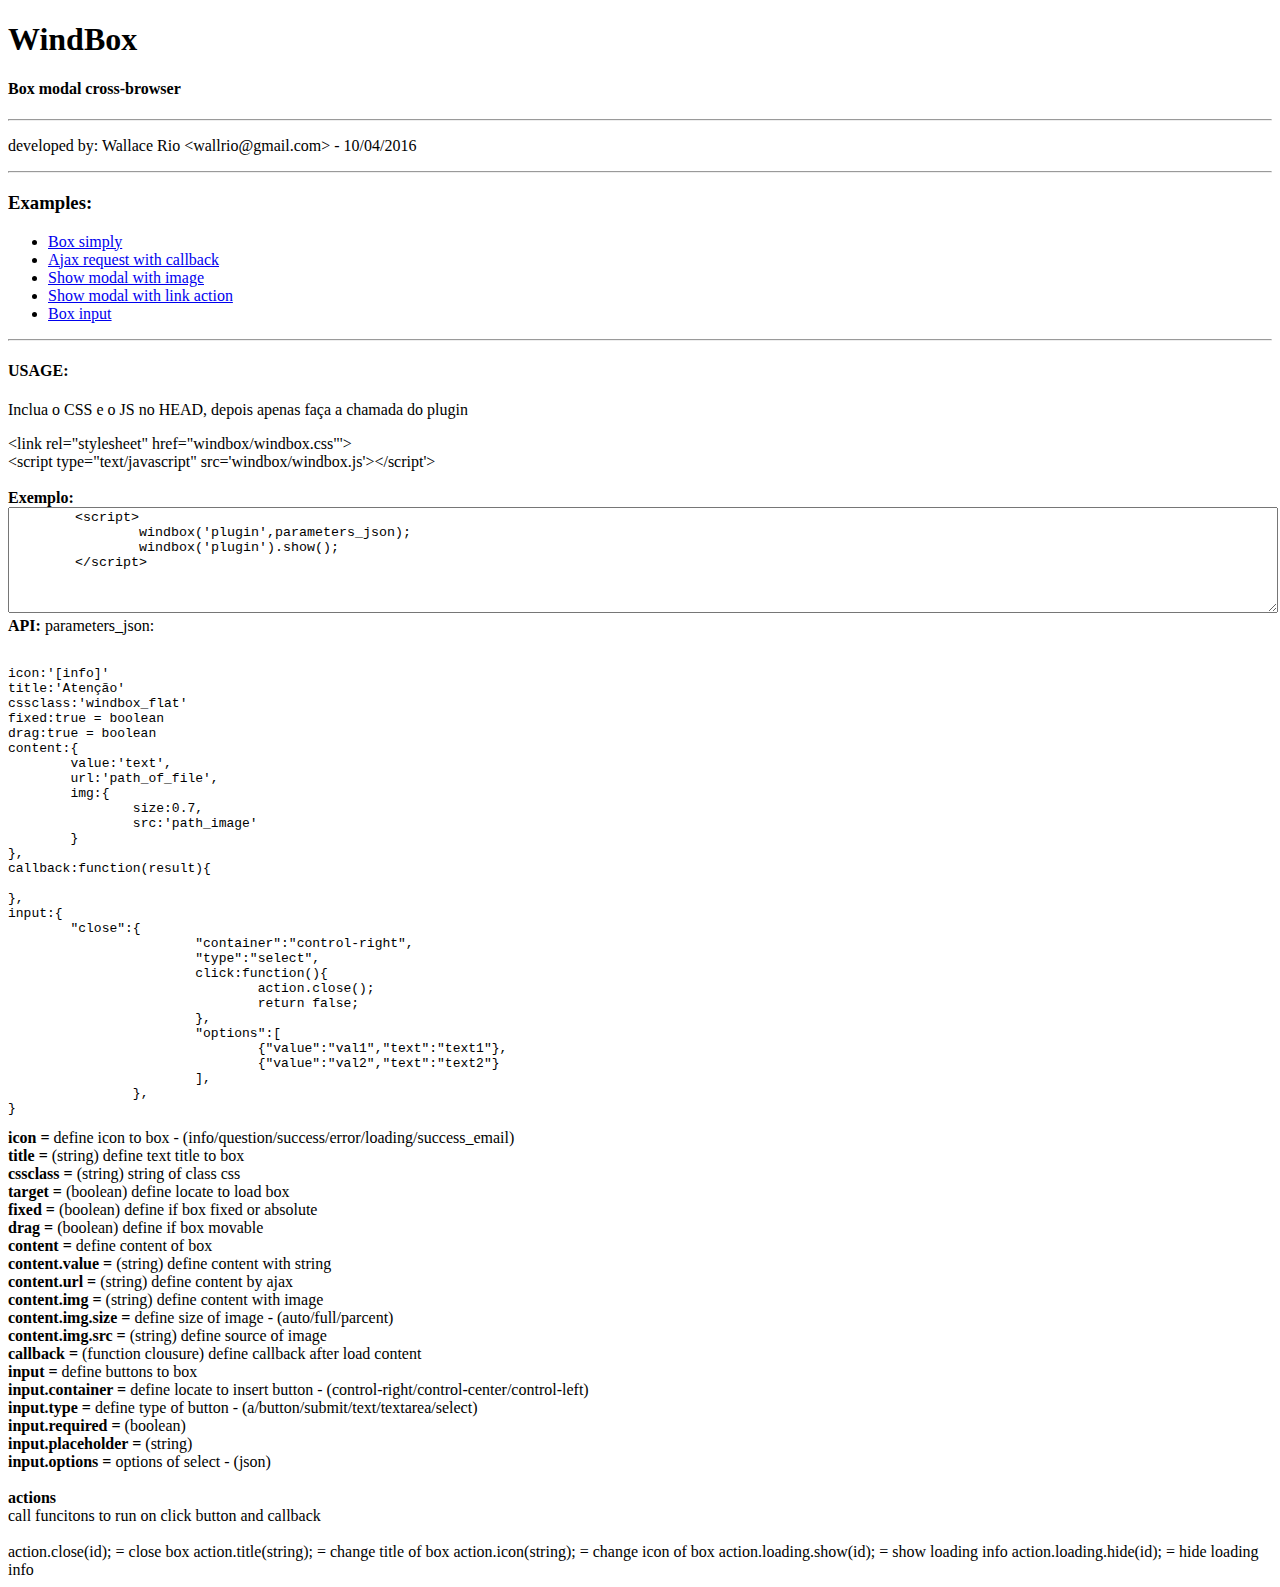
<file: index.html>
<!DOCTYPE html>
<html>
<head>
	<title>WindBox - Examples</title>
	<meta name="viewport" content="initial-scale=1,minimum-scale=1, maximum-scale=1,user-scalable=no">  
	<meta http-equiv="content-type" content="text/html; charset=UTF-8">
	

</head>
<body>



<div>
	<h1>WindBox</h1>
	<h4>Box modal cross-browser</h4>
	<hr/>
</div>

<div>	
	<p>developed by: Wallace Rio &lt;wallrio@gmail.com&gt;  - 10/04/2016
	

	</p>
	<hr/>
</div>


<h3>Examples:</h3>

<nav>
	<ul>
		<li><a href="example/example1.html" >Box simply</a></li>		
		<li><a href="example/example2.html" >Ajax request with callback</a></li>		
		<li><a href="example/example3.html" >Show modal with image</a></li>		
		<li><a href="example/example4.html" >Show modal with link action</a></li>		
		<li><a href="example/example5.html" >Box input</a></li>		
	</ul>
</nav>

<hr>

<h4>USAGE:</h4>



<p>Inclua o CSS e o JS no HEAD, depois apenas faça a chamada do plugin</p>




&lt;link rel="stylesheet" href="windbox/windbox.css"'&gt;<br>
&lt;script type="text/javascript" src='windbox/windbox.js'&gt;&lt;/script'&gt;

<br><br>

<strong>Exemplo:</strong>
<textarea class="code"  style='width:100%;height:100px' readonly="">
	<script>
		windbox('plugin',parameters_json);
		windbox('plugin').show();
	</script>
</textarea>


<strong>API:</strong> parameters_json:<br><Br>
<pre>
icon:'[info]' 
title:'Atenção' 
cssclass:'windbox_flat' 
fixed:true = boolean 
drag:true = boolean
content:{
	value:'text', 
	url:'path_of_file', 
	img:{		
		size:0.7,  
		src:'path_image'
	}
},
callback:function(result){
		
},
input:{
	"close":{
			"container":"control-right",
			"type":"select",			
			click:function(){							   
				action.close();			
				return false;
			},
			"options":[
				{"value":"val1","text":"text1"},
				{"value":"val2","text":"text2"}
			],
		},
}
</pre>

<strong>icon = </strong> define icon to box - (info/question/success/error/loading/success_email)<br>
<strong>title = </strong> (string) define text title to box<br>
<strong>cssclass = </strong> (string) string of class css<br>
<strong>target = </strong> (boolean) define locate to load box<br>
<strong>fixed = </strong> (boolean) define if box fixed or absolute<br>
<strong>drag = </strong> (boolean) define if box movable<br>
<strong>content = </strong> define content of box<br>
<strong>content.value =</strong> (string) define content with string<br>
<strong>content.url =</strong> (string) define content by ajax<br>
<strong>content.img =</strong> (string) define content with image<br>
<strong>content.img.size = </strong> define size of image - (auto/full/parcent)<br>
<strong>content.img.src =</strong> (string) define source of image<br>
<strong>callback = </strong> (function clousure) define callback after load content<br>
<strong>input = </strong> define buttons to box<br>
<strong>input.container =</strong> define locate to insert button - (control-right/control-center/control-left)<br>
<strong>input.type =</strong> define type of button - (a/button/submit/text/textarea/select)<br>
<strong>input.required =</strong> (boolean)<br>
<strong>input.placeholder =</strong> (string)<br>
<strong>input.options =</strong> options of select - (json)<br>
<Br>

<strong>actions </strong><br>
call funcitons to run on click button and callback<br><br>
action.close(id); = close box
action.title(string); = change title of box
action.icon(string); = change icon of box
action.loading.show(id); = show loading info
action.loading.hide(id); = hide loading info
</body>
</html>
</file>
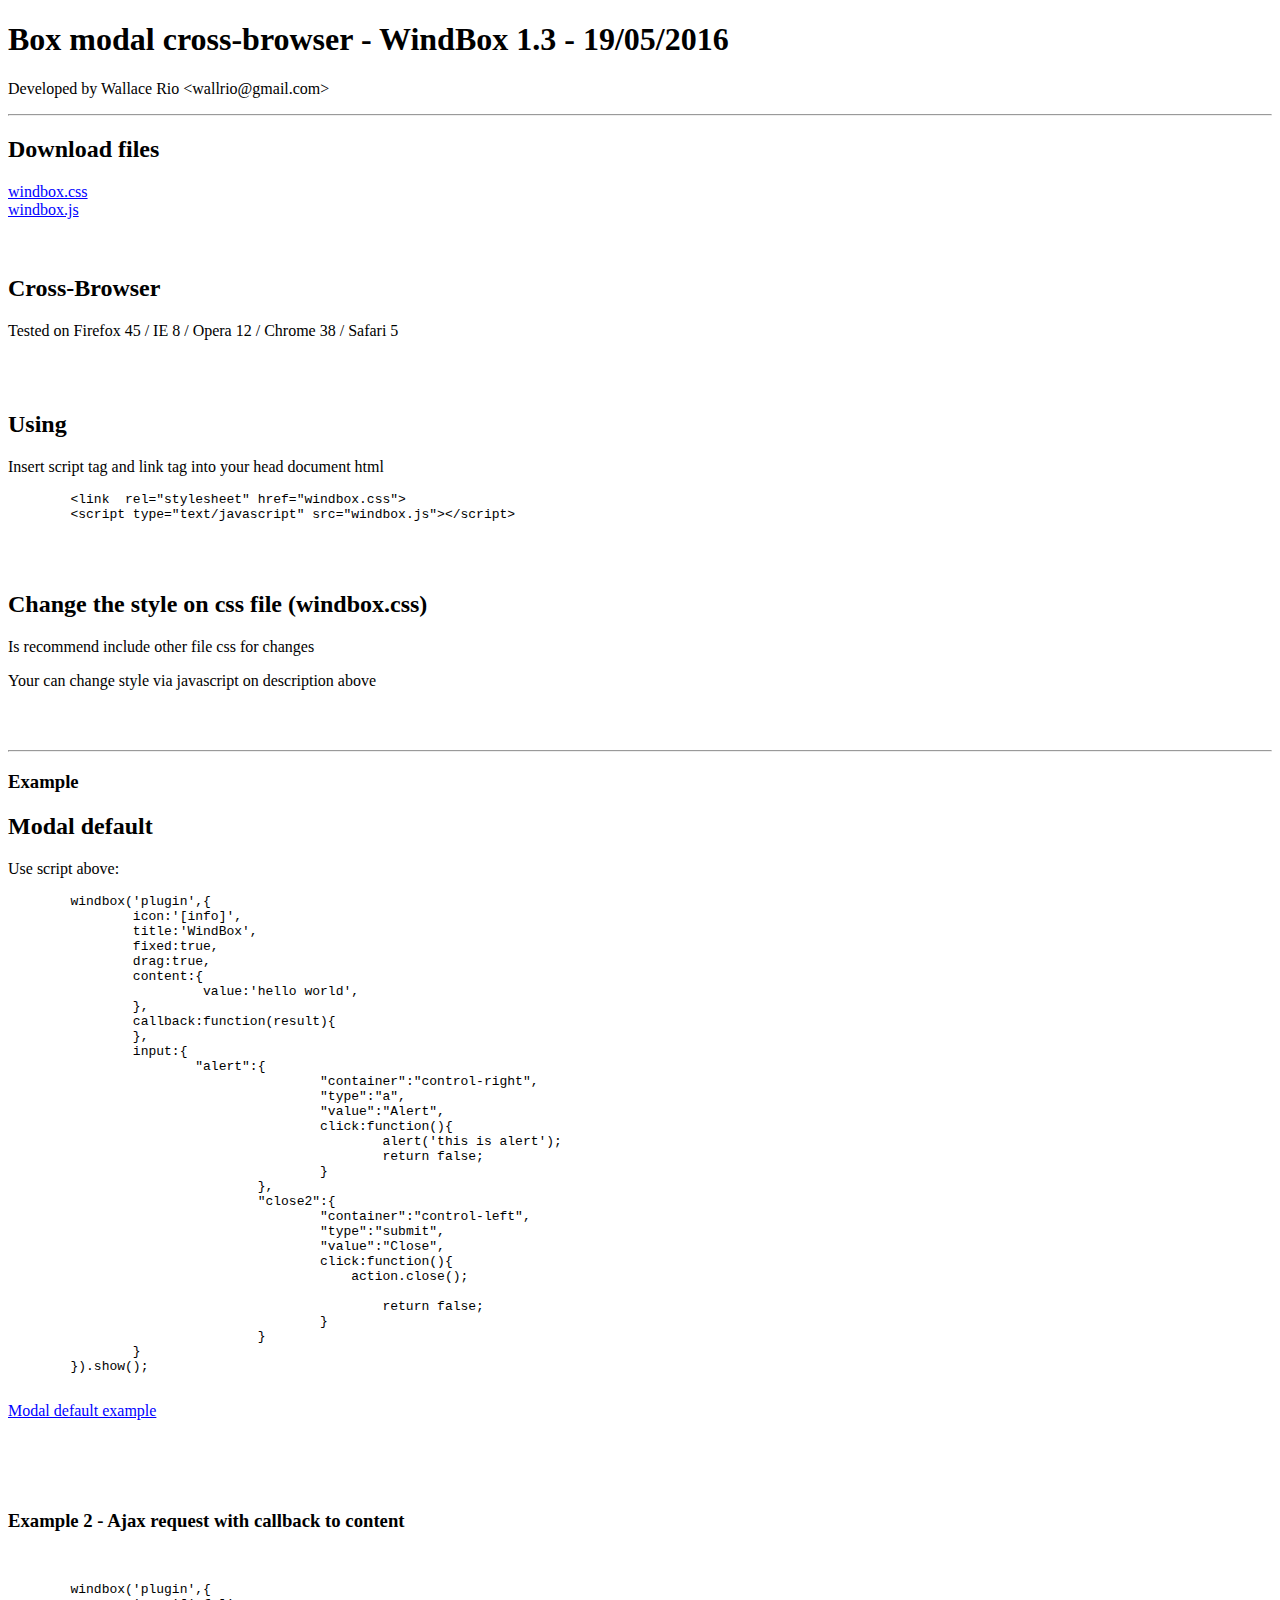
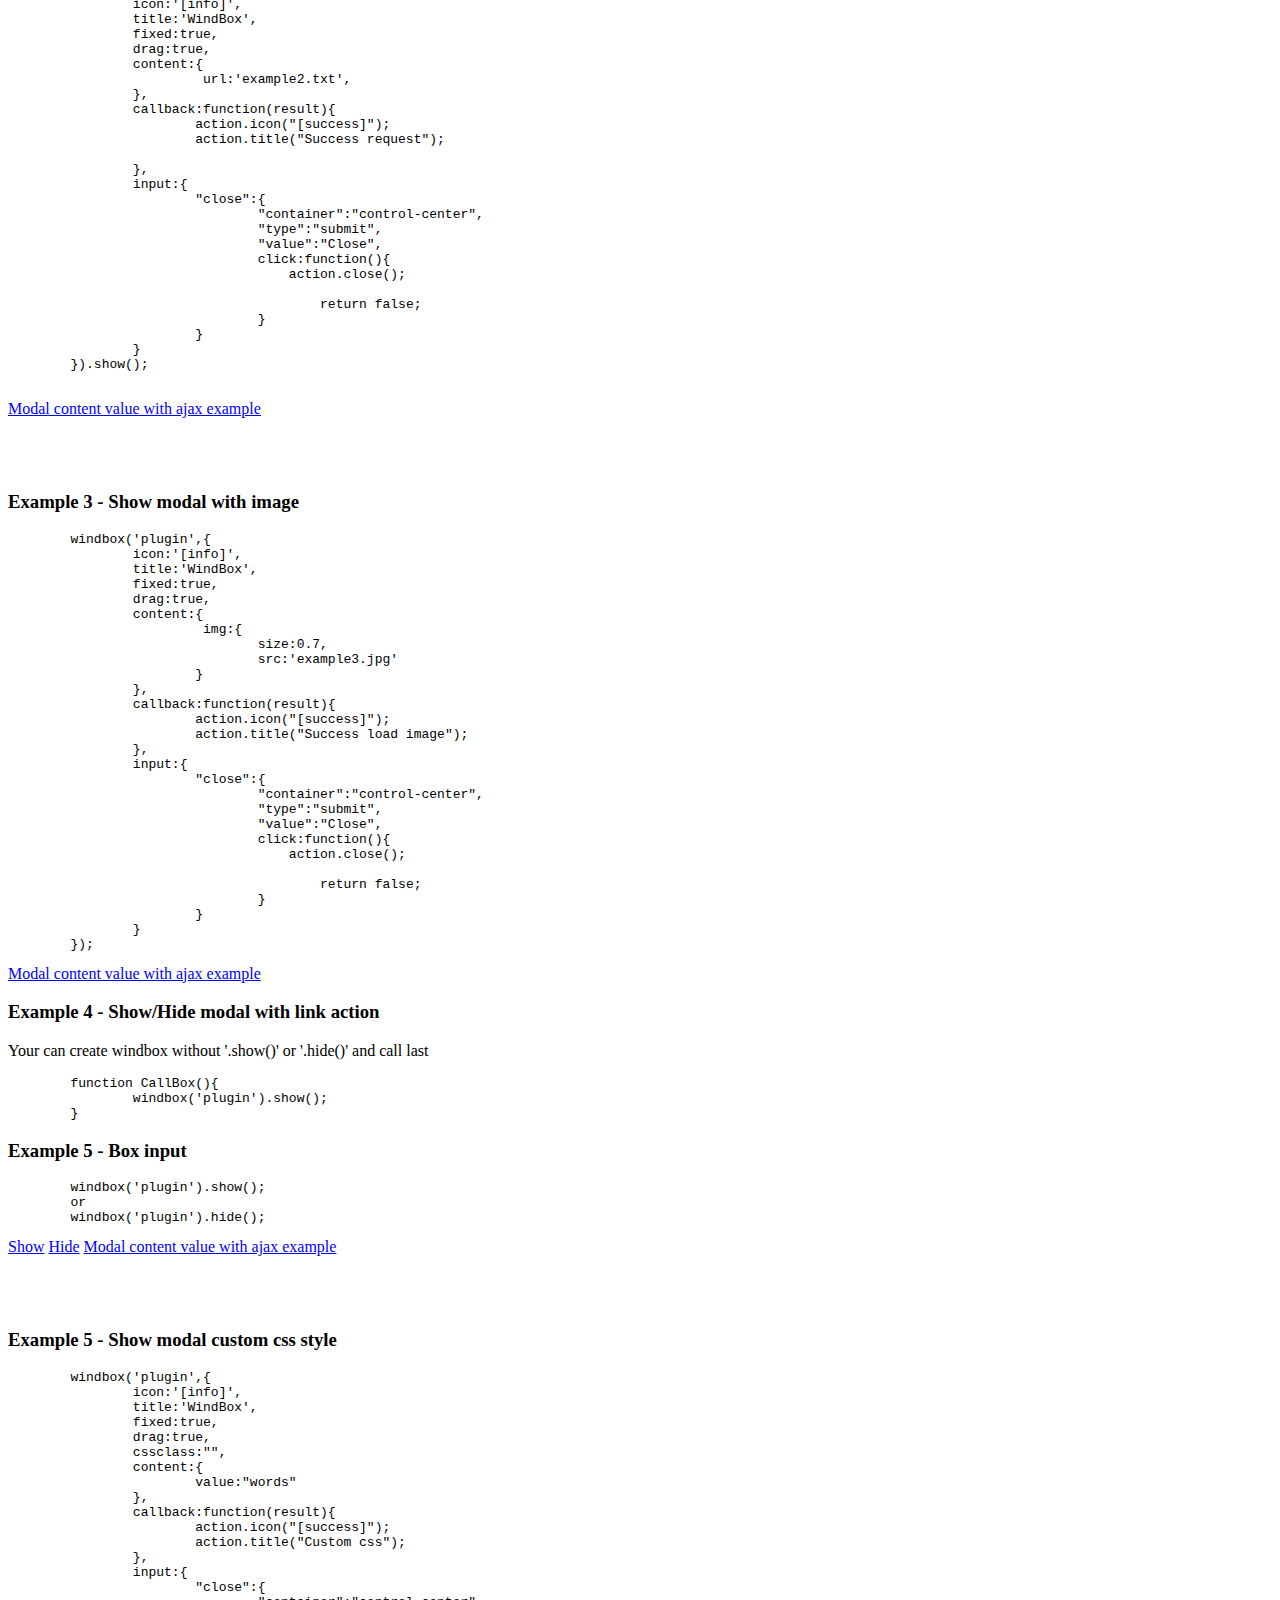
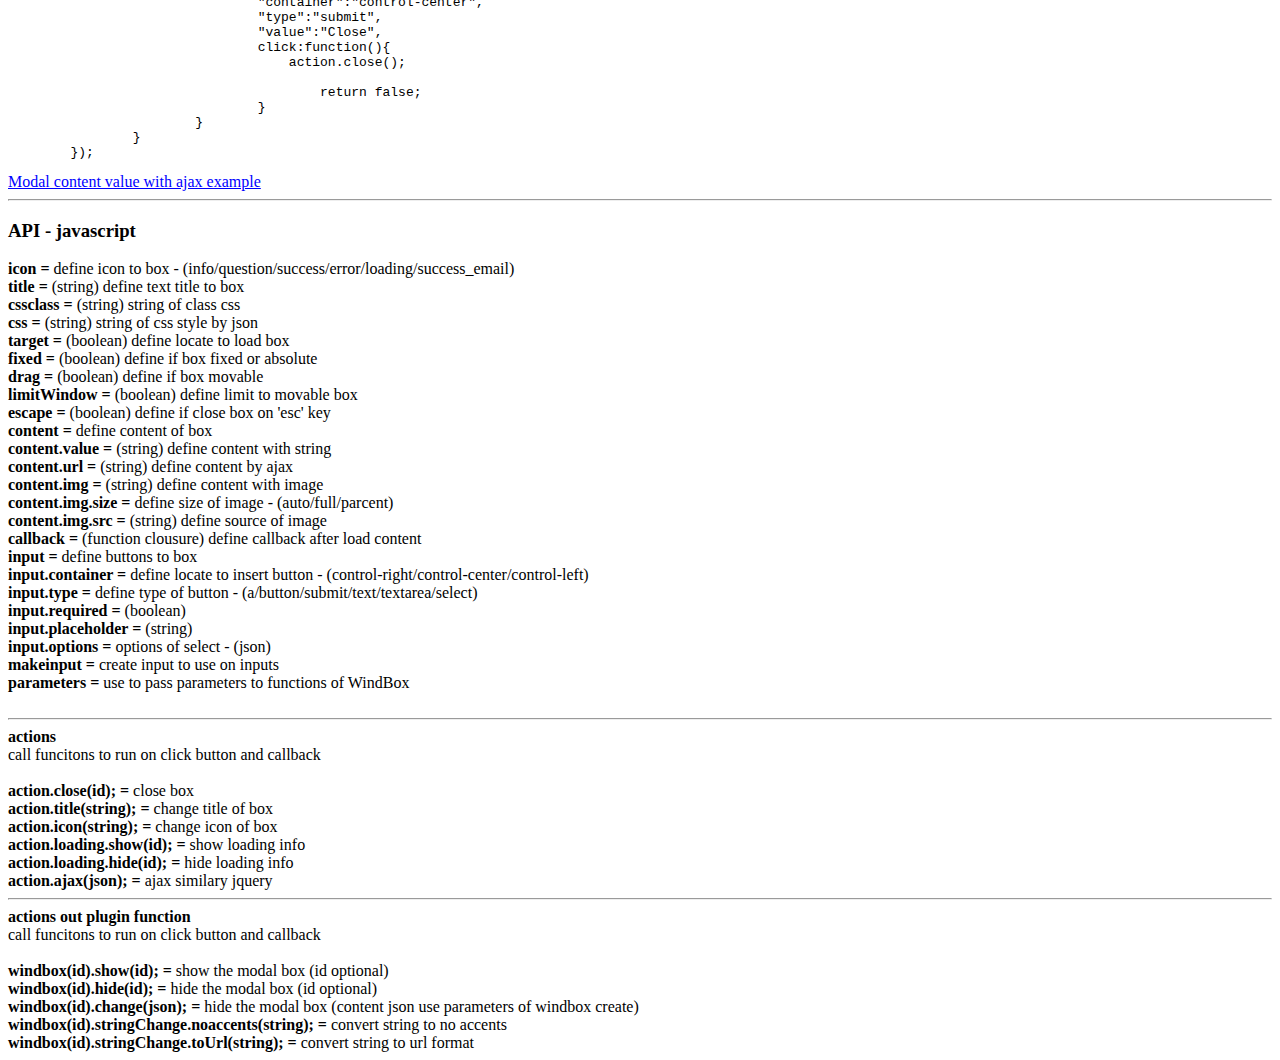
<file: examples.html>
<!DOCTYPE html>
<html>
<head>
	<meta http-equiv="X-UA-Compatible" content="IE=edge">
	<title>Modal box - WindBox</title>
	<meta name="viewport" content="initial-scale=1,minimum-scale=1, maximum-scale=1,user-scalable=no">  
	<meta http-equiv="content-type" content="text/html; charset=UTF-8">	
	
	<link rel="stylesheet" href="windbox/windbox.css">	
	<script type="text/javascript" src="windbox/windbox.js"></script>

	<link rel="stylesheet" href="example/custom.css">
	<script type="text/javascript" src="example/examples.js"></script>
	<style type="text/css">
	a{
		color:blue;
		text-decoration: underline;
		cursor: pointer;
	}a:hover{
		color:#444;

	}
	</style>
</head>
<body>

<h1>Box modal cross-browser - WindBox 1.3 - 19/05/2016</h1>

<p>Developed by Wallace Rio &lt;wallrio@gmail.com&gt;</p>
<hr>

<h2>Download files</h2>
<a href="windbox/windbox.css">windbox.css</a><br>
<a href="windbox/windbox.js">windbox.js</a>
<br><br><br>

<h2>Cross-Browser</h2>
<p>Tested on Firefox 45 / IE 8 / Opera 12 / Chrome 38 / Safari 5</p>
<br><br>

<h2>Using</h2>
<p>Insert script tag and link tag into your head document html</p>
<pre>
	&lt;link  rel="stylesheet" href="windbox.css"&gt;
	&lt;script type="text/javascript" src="windbox.js"&gt;&lt;/script&gt;
</pre>
<br><br>


<h2>Change the style on css file (windbox.css)</h2>
<p>Is recommend include other file css for changes</p>
	<p>Your can change style via javascript on description above</p>
<br><br>

<hr>

<h3>Example</h3>

<h2>Modal default</h2>
<p>Use script above:</p>
<pre>
	windbox('plugin',{
		icon:'[info]',
		title:'WindBox',			
		fixed:true,		
		drag:true,		
		content:{
			 value:'hello world',			
		},
		callback:function(result){		
		},
		input:{
			"alert":{
					"container":"control-right",
					"type":"a",
					"value":"Alert",									
					click:function(){								
						alert('this is alert');
						return false;
					}
				},				
				"close2":{
					"container":"control-left",
					"type":"submit",
					"value":"Close",									
					click:function(){				
					    action.close();
					
						return false;
					}
				}
		}
	}).show();
	
</pre>

<a onclick="example1()" >Modal default example</a>

<br>
<br>
<br>
<br>
<br>

<h3>Example 2 - Ajax request with callback to content</h3>
	<p></p>

<br>
	<pre>
	windbox('plugin',{
		icon:'[info]',
		title:'WindBox',			
		fixed:true,		
		drag:true,		
		content:{
			 url:'example2.txt',			
		},
		callback:function(result){	
			action.icon("[success]");
			action.title("Success request");
			
		},
		input:{			
			"close":{
				"container":"control-center",
				"type":"submit",
				"value":"Close",									
				click:function(){				
				    action.close();
				
					return false;
				}
			}
		}
	}).show();
	</pre>

<a onclick="example2()" >Modal content value with ajax example</a>
<br>
<br>
<br>
<br>
<h3>Example 3 - Show modal with image</h3>
	<p></p>
<pre>
	windbox('plugin',{
		icon:'[info]',
		title:'WindBox',			
		fixed:true,		
		drag:true,		
		content:{
			 img:{				
				size:0.7,				
				src:'example3.jpg'
			}		
		},
		callback:function(result){	
			action.icon("[success]");
			action.title("Success load image");
		},
		input:{			
			"close":{
				"container":"control-center",
				"type":"submit",
				"value":"Close",									
				click:function(){				
				    action.close();
				
					return false;
				}
			}
		}
	});	
</pre>

<a onclick="example3()" >Modal content value with ajax example</a>

<h3>Example 4 - Show/Hide modal with link action</h3>
	<p>Your can create windbox without '.show()' or '.hide()' and call last</p>

<pre>
	function CallBox(){		
		windbox('plugin').show();			
	}
</pre>

<h3>Example 5 - Box input</h3>
	<p></p>
<pre>
	windbox('plugin').show();
	or
	windbox('plugin').hide();
</pre>

<a onclick="example4('show')" >Show</a>
<a onclick="example4('hide')" >Hide</a>



<a onclick="example2()" >Modal content value with ajax example</a>
<br>
<br>
<br>
<br>


<h3>Example 5 - Show modal custom css style</h3>
	<p></p>
<pre>
	windbox('plugin',{
		icon:'[info]',
		title:'WindBox',			
		fixed:true,		
		drag:true,	
		cssclass:"",
		content:{
			value:"words"		
		},
		callback:function(result){	
			action.icon("[success]");
			action.title("Custom css");
		},
		input:{			
			"close":{
				"container":"control-center",
				"type":"submit",
				"value":"Close",									
				click:function(){				
				    action.close();
				
					return false;
				}
			}
		}
	});	
</pre>

<a onclick="example5()" >Modal content value with ajax example</a>




<hr>

<h3>API - javascript</h3>

	
<strong>icon = </strong> define icon to box - (info/question/success/error/loading/success_email)<br>
<strong>title = </strong> (string) define text title to box<br>
<strong>cssclass = </strong> (string) string of class css<br>
<strong>css = </strong> (string) string of css style by json<br>
<strong>target = </strong> (boolean) define locate to load box<br>
<strong>fixed = </strong> (boolean) define if box fixed or absolute<br>
<strong>drag = </strong> (boolean) define if box movable<br>
<strong>limitWindow = </strong> (boolean) define limit to movable box <br>
<strong>escape = </strong> (boolean) define if close box on 'esc' key <br>
<strong>content = </strong> define content of box<br>
<strong>content.value =</strong> (string) define content with string<br>
<strong>content.url =</strong> (string) define content by ajax<br>
<strong>content.img =</strong> (string) define content with image<br>
<strong>content.img.size = </strong> define size of image - (auto/full/parcent)<br>
<strong>content.img.src =</strong> (string) define source of image<br>
<strong>callback = </strong> (function clousure) define callback after load content<br>
<strong>input = </strong> define buttons to box<br>
<strong>input.container =</strong> define locate to insert button - (control-right/control-center/control-left)<br>
<strong>input.type =</strong> define type of button - (a/button/submit/text/textarea/select)<br>
<strong>input.required =</strong> (boolean)<br>
<strong>input.placeholder =</strong> (string)<br>
<strong>input.options =</strong> options of select - (json)<br>
<strong>makeinput =</strong> create input to use on inputs<br>
<strong>parameters =</strong> use to pass parameters to functions of WindBox<br>
<Br>
<hr>
<strong>actions </strong><br>
call funcitons to run on click button and callback<br><br>

<strong>action.close(id); =</strong> close box<br>
<strong>action.title(string); =</strong> change title of box<br>
<strong>action.icon(string); =</strong> change icon of box<br>
<strong>action.loading.show(id); =</strong> show loading info<br>
<strong>action.loading.hide(id); =</strong> hide loading info<br>
<strong>action.ajax(json); =</strong> ajax similary jquery <br>

<hr>
<strong>actions out plugin function</strong><br>
call funcitons to run on click button and callback<br><br>

<strong>windbox(id).show(id); =</strong> show the modal box (id optional)<br>
<strong>windbox(id).hide(id); =</strong> hide the modal box (id optional)<br>
<strong>windbox(id).change(json); =</strong> hide the modal box (content json use parameters of windbox create)<br>
<strong>windbox(id).stringChange.noaccents(string); =</strong> convert string to no accents<br>
<strong>windbox(id).stringChange.toUrl(string); =</strong> convert string to url format<br>


</body>
</html>
</file>
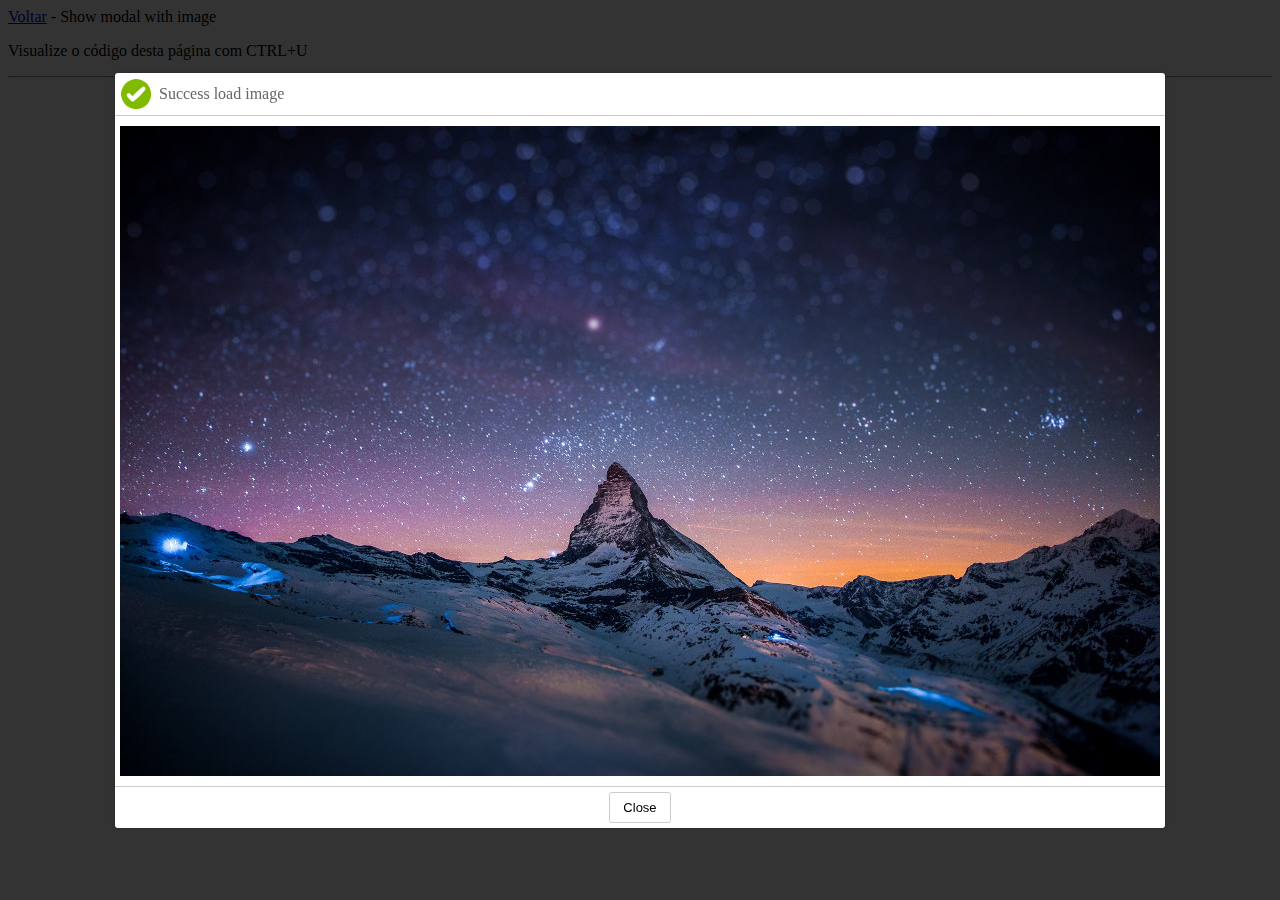
<file: example/example3.html>
<!DOCTYPE html>
<html>
<head>
	<title>Windbox - Example 2</title>
	<meta name="viewport" content="initial-scale=1,minimum-scale=1, maximum-scale=1,user-scalable=no">  
	<meta http-equiv="content-type" content="text/html; charset=UTF-8">
	
	<!-- Reference to windbox library -->
	<link  rel="stylesheet" href="../windbox/windbox.css">
	<script type="text/javascript" src="../windbox/windbox.js"></script>
	



<script type="text/javascript">
	
	windbox('plugin',{
		icon:'[info]',
		title:'WindBox',			
		fixed:true,		
		drag:true,		
		content:{
			 img:{				
				size:0.7,				
				src:'example3.jpg'
			}		
		},
		callback:function(result){	
			action.icon("[success]");
			action.title("Success load image");
		},
		input:{			
			"close":{
				"container":"control-center",
				"type":"submit",
				"value":"Close",									
				click:function(){				
				    action.close();
				
					return false;
				}
			}
		}
	});
	
	
	
windbox('plugin').show();	
	
</script>

</head>
<body>


<div>

	<a href="../examples.html">Voltar</a> - 
	Show modal with image
	<p>
	Visualize o código desta página com CTRL+U
</p>
	<hr>

</div>

</body>
</html>
</file>
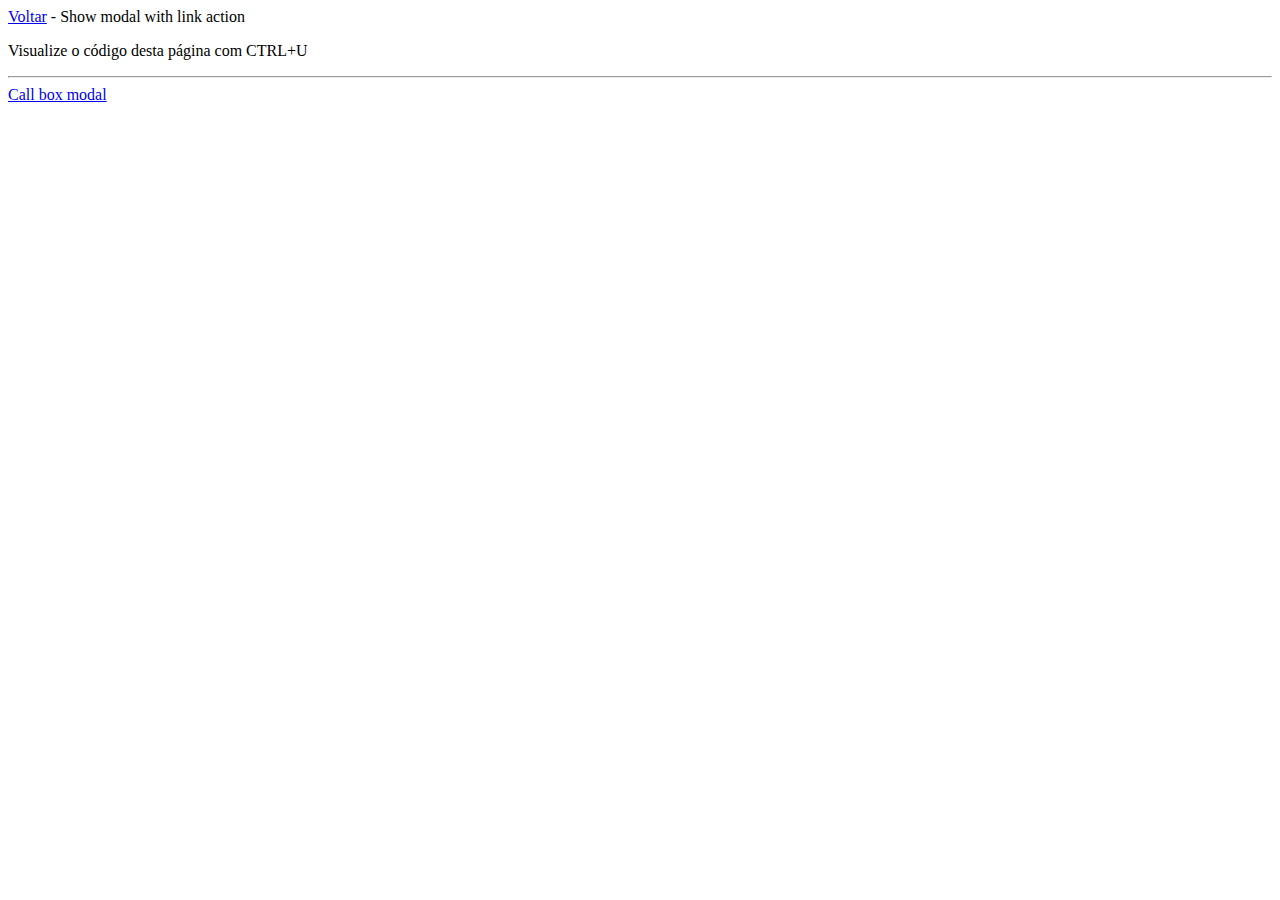
<file: example/example4.html>
<!DOCTYPE html>
<html>
<head>
	<title>Windbox - Example 1</title>
	<meta name="viewport" content="initial-scale=1,minimum-scale=1, maximum-scale=1,user-scalable=no">  
	<meta http-equiv="content-type" content="text/html; charset=UTF-8">
	
	<!-- Reference to windbox library -->
	<link  rel="stylesheet" href="../windbox/windbox.css">
	<script type="text/javascript" src="../windbox/windbox.js"></script>
	



<script type="text/javascript">
	
	windbox('plugin',{
		icon:'[info]',
		title:'WindBbox',			
		fixed:true,		
		drag:true,		
		content:{
			 value:'hello world',			
		},
		callback:function(result){		
		},
		input:{
			"alert":{
					"container":"control-right",
					"type":"a",
					"value":"Alert",									
					click:function(){								
						alert('this is alert');
						return false;
					}
				},
				"alert2":{
					"container":"control-center",
					"type":"button",
					"value":"Alert2",									
					click:function(){				
					    alert('this is alert 2 ');
					
						return false;
					}
				},
				"close2":{
					"container":"control-left",
					"type":"submit",
					"value":"Close",									
					click:function(){				
					    action.close();
					
						return false;
					}
				}
		}
	});
	
	
	
	function CallBox(){		
		windbox('plugin').show();			
	}
	
</script>

</head>
<body>


<div>

	<a href="../examples.html">Voltar</a> - 
	Show modal with link action
	<p>
	Visualize o código desta página com CTRL+U
</p>
	<hr>

	<a href="#" onclick="CallBox()">Call box modal</a>
</div>

</body>
</html>
</file>
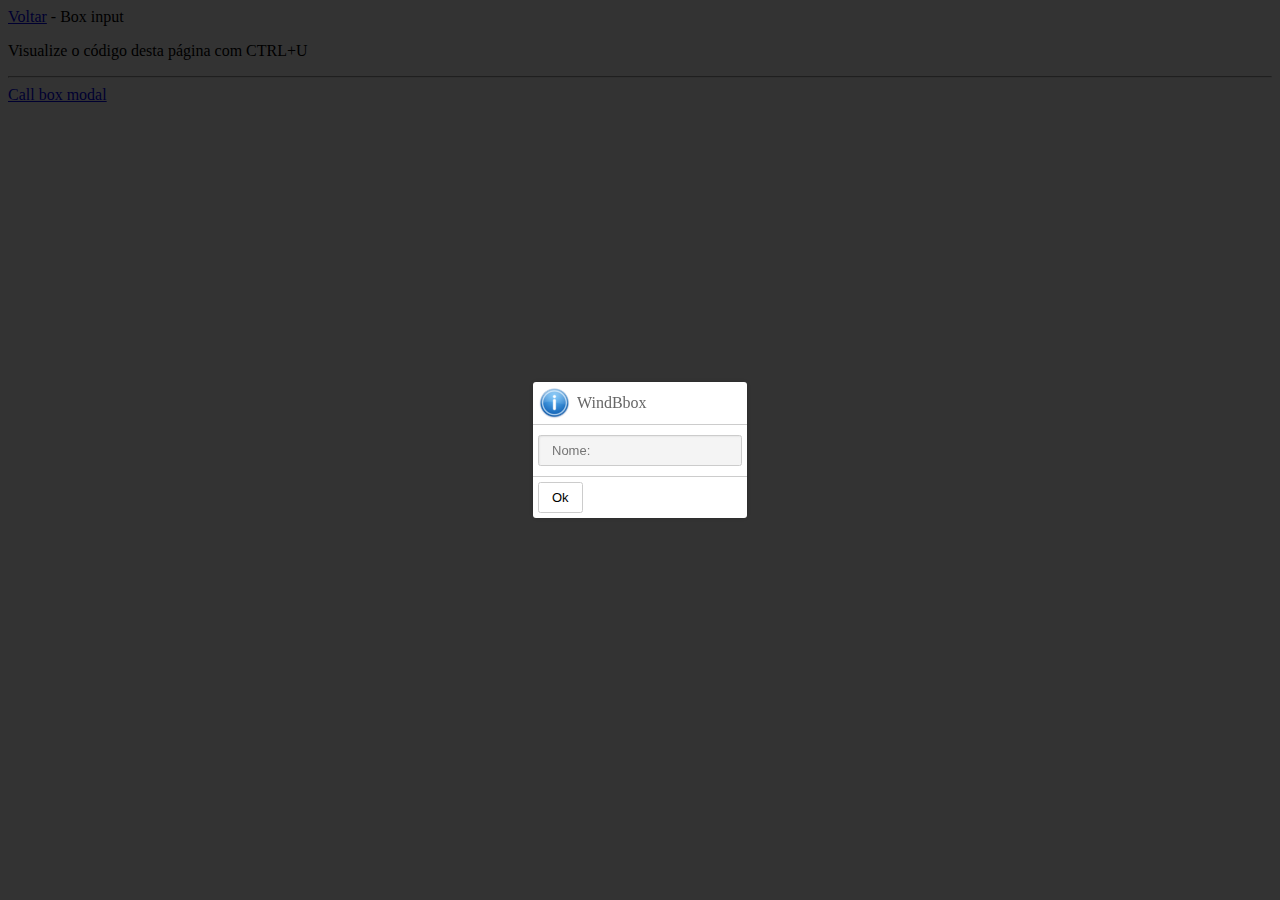
<file: example/example5.html>
<!DOCTYPE html>
<html>
<head>
	<title>Windbox - Example 1</title>
	<meta name="viewport" content="initial-scale=1,minimum-scale=1, maximum-scale=1,user-scalable=no">  
	<meta http-equiv="content-type" content="text/html; charset=UTF-8">
	
	<!-- Reference to windbox library -->
	<link  rel="stylesheet" href="../windbox/windbox.css">
	<script type="text/javascript" src="../windbox/windbox.js"></script>
	



<script type="text/javascript">
	
	windbox('plugin',{
		icon:'[info]',
		title:'WindBbox',			
		fixed:true,		
		drag:true,				
		callback:function(result){		
		},
		input:{
			"name":{
					"container":"content",
					"type":"text",
					"value":"",									
					"placeholder":"Nome:",
					"required":true
				},		
			"ok":{
				"container":"control-left",
				"type":"submit",
				"value":"Ok",									
				click:function(){				
				    var name = action.input("name").value;			
				    alert('name: '+name);			
					return false;
				}
			}
		}
	});
	
	
	
	
		windbox('plugin').show();			
	
	
</script>

</head>
<body>


<div>

	<a href="../examples.html">Voltar</a> - 
	Box input
	<p>
	Visualize o código desta página com CTRL+U
</p>
	<hr>

	<a href="#" onclick="CallBox()">Call box modal</a>
</div>

</body>
</html>
</file>
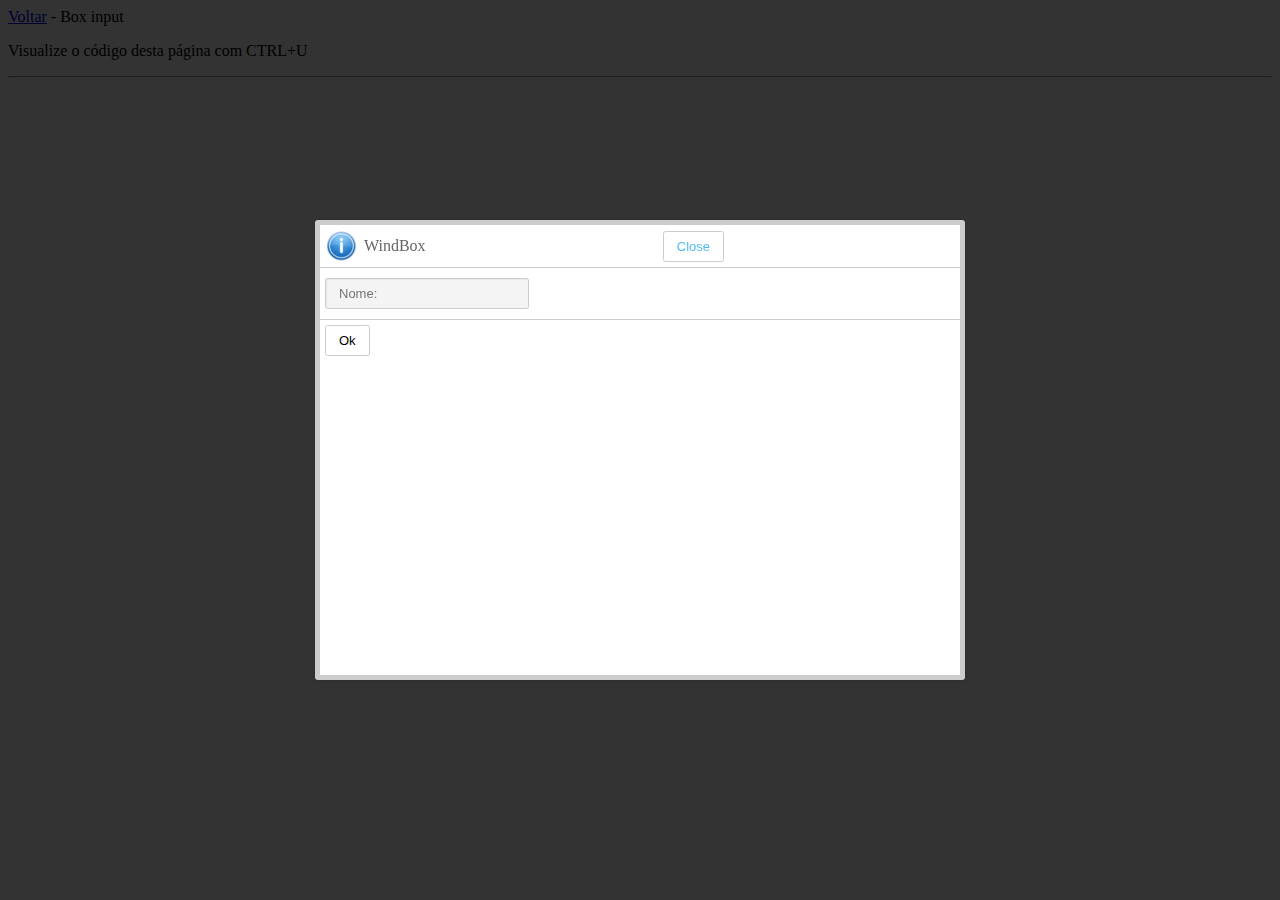
<file: example/example6.html>
<!DOCTYPE html>
<html>
<head>
	<title>Windbox - Example 1</title>
	<meta name="viewport" content="initial-scale=1,minimum-scale=1, maximum-scale=1,user-scalable=no">  
	<meta http-equiv="content-type" content="text/html; charset=UTF-8">
	
	<!-- Reference to windbox library -->
	<link  rel="stylesheet" href="../windbox/windbox.css">
	<script type="text/javascript" src="../windbox/windbox.js"></script>
	



<script type="text/javascript">
	
	windbox('plugin',{
		icon:'[info]',
		title:'WindBox',			
		fixed:true,		
		drag:true,	
		css:{
			box:{
				out:{					
					'width':'50%',
					'height':'50%',	
					'border':'5px solid #ccc'									
				},
				hover:{										
					'border':'5px solid #66BDFF'									
				}
			},
			content:{
				out:{							
					'overflow':'auto',					
					'overflow-x':'hidden'
				}
			}
		},			
		callback:function(result){		
		},
		input:{
			"name":{
					"container":"content",
					"type":"text",
					"value":"",									
					"placeholder":"Nome:",
					"required":true
				},		
			"ok":{
				"container":"control-left",
				"type":"submit",
				"value":"Ok",									
				click:function(){				
				    var name = action.input("name").value;			
				    alert('name: '+name);			
					return false;
				}
			},
			"close":{
				"container":"header-right",
				"type":"a",
				"value":"Close",									
				click:function(){				
				    action.close();
					return false;
				}
			}
		}
	});
	
	
	
	
		windbox('plugin').show();			
	
	
</script>

</head>
<body>


<div>

	<a href="../examples.html">Voltar</a> - 
	Box input
	<p>
	Visualize o código desta página com CTRL+U
</p>
	<hr>

	
</div>

</body>
</html>
</file>
<file: windbox/windbox.css>
/**
 * WindBox 1.0 - 10/04/2016
 * modal box cross-browser
 * 
 * developed by Wallace Rio <wallrio@gmail.com>
 * wallrio.com
 * 
 * tested on firefox/chrome/opera/ie8/safari
 */



.windbox_default [data-windbox="background"]{
	position: fixed;
	display: block;
	
	top:0px;
	left:0px;
	width:100%;
	height:100%;

	background:rgb(0,0,0);
    background: transparent\9; 
    background:rgba(0,0,0,0.8); 
    filter:progid:DXImageTransform.Microsoft.gradient(startColorstr=#99000000,endColorstr=#99000000); /* needed for IE 6-8 */    
    zoom: 1; 

}.windbox_default [data-windbox="wrapper"]{	
	position: absolute;
	display: block;
	
	top:0px;
	left:0px;
	width:100%;
	height:100%;

	pointer-events:none;
	
}.windbox_default [data-windbox="box"]{		
	position: absolute;
	display: table;
	background: #ccc;
	pointer-events:auto;
}

.windbox_default [data-windbox="loading"]{		
	position: absolute;
	width: 100%;
	height: 100%;
	display: table;

	background:rgb(0,0,0); 
    background: transparent\9; 
    background:rgba(0,0,0,0.9);
    filter:progid:DXImageTransform.Microsoft.gradient(startColorstr=#99000000,endColorstr=#99000000); 
    zoom: 1; 
	
}.windbox_default [data-windbox="loading-content"]{	
	display: table-cell;
	margin: auto;
	vertical-align: middle;
	text-align: center;
	color: #fff;

}

.windbox_default [data-windbox="header"]{
	display: table;
	width: 100%;
}.windbox_default [data-windbox="header-left"]{
	display: table-cell;
	width: 1px;
}.windbox_default [data-windbox="header-center"]{
	display: table-cell;	
}.windbox_default [data-windbox="header-right"]{
	display: table-cell;	
}

.windbox_default [data-windbox="footer"]{
	display: table;
	width: 100%;
	box-sizing: border-box;
}.windbox_default [data-windbox="footer-left"]{
	display: table-cell;
	text-align: left;
	vertical-align: top;
	width: 33%;
}.windbox_default [data-windbox="footer-center"]{
	display: table-cell;
	text-align: center;
	vertical-align: top;
	width: 33%;
}.windbox_default [data-windbox="footer-right"]{
	display: table-cell;	
	text-align: right;
	vertical-align: top;
	width: 33%;
}


.windbox_default [data-windbox="box"]{
	background: #fff;
	border-radius: 3px;
	-moz-border-radius: 3px;
    -webkit-border-radius: 3px;
    box-shadow: 0px 0px 5px -3px #000;

}

/* Header ------------------------------------------  */
.windbox_default [data-windbox="header"]{
	border-bottom: 1px solid #ccc;
	margin-bottom: 5px;
}.windbox_default [data-windbox="header-left"]{
	padding:5px;
	color: #666;
}.windbox_default [data-windbox="header-center"]{
	vertical-align: middle;
	color: #666;
}.windbox_default [data-windbox="header-right"]{
	vertical-align: middle;
	color: #50bdf0;
}

/* footer ------------------------------------------  */
.windbox_default [data-windbox="footer"]{
	border-top: 1px solid #ccc;
	margin-top: 5px;
	padding:5px;

	}	

/* content ------------------------------------------  */
.windbox_default [data-windbox="content"]{
	padding: 5px;	
}.windbox_lightbox [data-windbox="content-value"] {
	color: #666;
}.windbox_default [data-windbox="content"] img{

}



.windbox_default [data-type="submit"],
.windbox_default [data-type="a"],
.windbox_default [data-type="button"]{
	display: inline-table;
	
	font-size: 13px ;
	font-family: arial;
	-moz-margin-start: -1px;
	background:#fff;
	
	
	border: 1px solid #ccc;
	border-radius: 2.5px;
	color:444 ;
	text-shadow: none;
	cursor: pointer;
	padding: 7px;
	padding-left: 13px;
	padding-right: 13px;



}
@-moz-document url-prefix() {
    .windbox_default [data-type="a"]{
		padding-bottom: 8px;
		padding-top: 8px;
	}
}



.windbox_default [data-type="submit"]:hover,
.windbox_default [data-type="a"]:hover,
.windbox_default [data-type="button"]:hover{
	display: inline-table;
	
	font-size: 13px ;
	font-family: arial;
	-moz-margin-start: -1px;
	
	
	
	border-radius: 2.5px;
	
	text-shadow: none;
	cursor: pointer;
	padding: 7px;
	padding-left: 13px;
	padding-right: 13px;

	color:#fff;
	background:#66bdff;
	border:1px solid #0d9eff;
}
@-moz-document url-prefix() {
    .windbox_default [data-type="a"]:hover{
		padding-bottom: 8px;
		padding-top: 8px;
	}
}

/*.windbox_default [data-type="a"]:hover{
	padding-bottom: 8px;
	padding-top: 8px;	
}*/
.windbox_default [data-type="submit"]:active,
.windbox_default [data-type="a"]:active,
.windbox_default [data-type="button"]:active{
	display: inline-table;
	
	font-size: 13px ;
	font-family: arial;
	-moz-margin-start: -1px;

	border-radius: 2.5px;
	
	text-shadow: none;
	cursor: pointer;
	padding: 7px;
	padding-left: 13px;
	padding-right: 13px;

	color:#00416E;
	background:#007CD0;
	border:1px solid #025E9C;
}
@-moz-document url-prefix() {
    .windbox_default [data-type="a"]:active{
		padding-bottom: 8px;
		padding-top: 8px;
	}
}



.windbox_default input:not([type="submit"]),
.windbox_default textarea,
.windbox_default select{
	display: inline-table;
	font-size: 13px;
	font-family: arial;
	-moz-margin-start: -1px;
	background: #f4f4f4;
	border: 1px solid #ccc;
	border-radius: 2.5px;
	text-shadow: none;
	padding: 7px;
	padding-left: 13px;
	padding-right: 13px;
	box-shadow: 1px 1px 2px -1px #ccc inset;
	color: #777;
}
.windbox_default input:not([type="submit"]):focus,
.windbox_default textarea:focus,
.windbox_default select:focus{
	display: inline-table;
	font-size: 13px;
	font-family: arial;
	-moz-margin-start: -1px;
	background: #f4f4f4;
	border: 1px solid #64AACC;
	border-radius: 2.5px;
	text-shadow: none;
	padding: 7px;
	padding-left: 13px;
	padding-right: 13px;
	box-shadow: 1px 1px 2px -1px #ccc inset;
	color: #444;
}


.windbox_default  .iconinfo {
		display: block;
		width: 34px;
		height: 32px ;
		background: url('icons/info.png') no-repeat;
	}.windbox_default  .iconloading {
		display: block;
		width: 34px;
		height: 32px ;
		background: url('icons/loading.gif') no-repeat;
		
	}.windbox_default .iconsuccess {
		display: block;
		width: 34px;
		height: 32px ;
		background: url('icons/success.png') no-repeat;
		
	}.windbox_default .iconsuccess_email {
		display: block;
		width: 34px;
		height: 32px ;
		background: url('icons/success_email.png') no-repeat;
		
	}.windbox_default .iconerror {
		display: block;
		width: 34px;
		height: 32px ;
		background: url('icons/error.png') no-repeat;
		
	}.windbox_default .iconquestion {
		display: block;
		width: 34px;
		height: 32px ;
		background: url('icons/question.png') no-repeat;
		
	}
</file>
<file: example/custom.css>
.custom *{
	font-family: 'arial';
}

.custom label{
	display: table;
	cursor: auto;
}
.custom [data-windbox="background"]{
	position: fixed;
	display: block;
	
	top:0px;
	left:0px;
	width:100%;
	height:100%;

	background:rgb(0, 173, 239);
    background: transparent\9; 
    background:rgba(0, 173, 239,0.8); 
    filter:progid:DXImageTransform.Microsoft.gradient(startColorstr=#99000000,endColorstr=#99000000); /* needed for IE 6-8 */    
    zoom: 1; 

}.custom [data-windbox="wrapper"]{	
	position: absolute;
	display: block;
	
	top:0px;
	left:0px;
	width:100%;
	height:100%;

	pointer-events:none;
	
}.custom [data-windbox="box"]{		
	position: absolute;
	display: table;
	background: #ccc;
	pointer-events:auto;
}

.custom [data-windbox="loading"]{		
	position: absolute;
	width: 100%;
	height: 100%;
	display: table;

	background:rgb(0,0,0); 
    background: transparent\9; 
    background:rgba(0,0,0,0.9);
    filter:progid:DXImageTransform.Microsoft.gradient(startColorstr=#99000000,endColorstr=#99000000); 
    zoom: 1; 
	
}.custom [data-windbox="loading-content"]{	
	display: table-cell;
	margin: auto;
	vertical-align: middle;
	text-align: center;
	color: #fff;

}

.custom [data-windbox="header"]{
	display: table;
	width: 100%;
	/*padding-right: 5px;*/
	box-sizing:border-box;
}.custom [data-windbox="header-left"]{
	display: table-cell;
	width: 1px;
}.custom [data-windbox="header-center"]{
	display: table-cell;	
}.custom [data-windbox="header-right"]{
	display: table-cell;	
}

.custom [data-windbox="footer"]{
	display: table;
	width: 100%;
	box-sizing: border-box;
}.custom [data-windbox="footer-left"]{
	display: table-cell;
	text-align: left;
	vertical-align: top;
	width: 33%;
}.custom [data-windbox="footer-center"]{
	display: table-cell;
	text-align: center;
	vertical-align: top;
	width: 33%;
}.custom [data-windbox="footer-right"]{
	display: table-cell;	
	text-align: right;
	vertical-align: top;
	width: 33%;
}


.custom [data-windbox="box"]{
	background: #666;
	border-radius: 0px;
	-moz-border-radius: 0px;
	-webkit-border-radius: 0px;
	box-shadow: 0px 0px 0px 3px #303030,10px 10px 7px 5px rgba(0,0,0,0.5);

}

/* Header ------------------------------------------  */
.custom [data-windbox="header"]{
	/*border-bottom: 1px solid #ccc;*/
	margin-bottom: 5px;
	background: #333;
	padding-right: 8px;
}.custom [data-windbox="header-left"]{
	padding:5px;
	color: #666;
	text-align: left;
}.custom [data-windbox="header-center"]{
	vertical-align: middle;	
	color: #fff;
	text-align: left;
	font-weight: bold;
}.custom [data-windbox="header-right"]{
	vertical-align: middle;
	color: #50bdf0;
	text-align: right;
}

/* footer ------------------------------------------  */
.custom [data-windbox="footer"]{	
	margin-top: 5px;
	padding:5px;

	}	

/* content ------------------------------------------  */
.custom [data-windbox="content"]{
	padding: 5px;	
	
	height: 100%;
	display: table-row;
}.custom [data-windbox="content-value"] {
	color: #eee;
	margin-right: 5px;
	margin-left: 5px;
}.custom [data-windbox="content"] img{

}

.custom [data-rel="inputContentWrapper"]{
	display: table;
	width: 100%;
	height: 100%;
	box-sizing:border-box;
}

.custom [data-type="col"]{
	/*display: inline-table;	*/
	text-align: right;
	vertical-align: top;
	width: auto;
	/*border:1px solid red;*/

	overflow: auto;
    display: inline-block;
    margin-right: 5px;
    margin-left: 5px;
    /*height: 100%;*/

}
.custom [data-windbox="footer"] [data-type="header"],
.custom [data-windbox="footer"] [data-type="col"]{
	margin: 0px;
}



.custom [data-windbox="footer-left"] [data-type="col"] {
    margin: 0px;
    margin-right: 3px;
}.custom [data-windbox="footer-center"] [data-type="col"] {
    margin: 0px;
    margin-right: 3px;
}.custom [data-windbox="footer-right"] [data-type="col"] {
    margin: 0px;
}

.custom [data-type="submit"],
.custom [data-type="a"],
.custom [data-type="button"]{
	display: inline-table;
	
	font-size: 13px ;
	font-family: arial;
	-moz-margin-start: -1px;
	
	text-decoration: none;
	
	
	color:#fff ;
	text-shadow: none;
	cursor: pointer;
	padding: 7px;
	padding-left: 13px;
	padding-right: 13px;
	margin: 0px;

	background: #545454;
	text-decoration: none;
	border: 1px solid #414141;
	border-radius: 0px;

}
@-moz-document url-prefix() {
    .custom [data-type="a"]{
    	display: inline-table;
	
		font-size: 13px ;
		font-family: arial;
		-moz-margin-start: -1px;
		background:#6A8394;
		
		
		border: 1px solid #6A8394 ;
		border-radius: 2.5px;
		color:#fff ;
		text-shadow: none;
		cursor: pointer;
		padding: 7px;
		padding-bottom: 8px;
		padding-top: 8px;
		margin: 0px;
	}
}



.custom [data-type="submit"]:hover,
.custom [data-type="a"]:hover,
.custom [data-type="button"]:hover{
	display: inline-table;
		
	font-size: 13px ;
	font-family: arial;
	-moz-margin-start: -1px;
	
	text-decoration: none;
	
	
	color:#fff ;
	text-shadow: none;
	cursor: pointer;
	padding: 7px;
	padding-left: 13px;
	padding-right: 13px;
	margin: 0px;

	background: #433F3F;
	text-decoration: none;
	border: 1px solid #414141;
	border-radius: 0px;
}
@-moz-document url-prefix() {
    .custom [data-type="a"]:hover{
    	display: inline-table;
	
		font-size: 13px ;
		font-family: arial;
		-moz-margin-start: -1px;
		
		
		
		border-radius: 2.5px;
		
		text-shadow: none;
		cursor: pointer;
		padding: 7px;		

		color:#fff;
		background:#66bdff;
		border:1px solid #0d9eff;

		padding-bottom: 8px;
		padding-top: 8px;
		margin: 0px;
	}
}

/*.custom [data-type="a"]:hover{
	padding-bottom: 8px;
	padding-top: 8px;	
}*/
.custom [data-type="submit"]:active,
.custom [data-type="a"]:active,
.custom [data-type="button"]:active{
	display: inline-table;
	
	font-size: 13px ;
	font-family: arial;
	-moz-margin-start: -1px;

	border-radius: 2.5px;
	
	
	text-shadow: none;
	cursor: pointer;
	padding: 7px;
	padding-left: 13px;
	padding-right: 13px;

	color:#00416E;
	background:#007CD0;
	border:1px solid #025E9C;
	margin: 0px;
}
@-moz-document url-prefix() {
    .custom [data-type="a"]:active{
    	display: inline-table;
	
		font-size: 13px ;
		font-family: arial;
		-moz-margin-start: -1px;

		border-radius: 2.5px;
		
		text-shadow: none;
		cursor: pointer;
		padding: 7px;
		

		color:#00416E;
		background:#007CD0;
		border:1px solid #025E9C;

		padding-bottom: 8px;
		padding-top: 8px;
		margin: 0px;
	}
}



.custom input:not([type="submit"]),
.custom textarea,
.custom select{
	display: inline-table;
	font-size: 13px;
	font-family: arial;
	-moz-margin-start: -1px;
	background: #f4f4f4;
	border: 1px solid #ccc;
	border-radius: 2.5px;
	text-shadow: none;
	padding: 7px;
	/*padding-left: 13px;*/
	/*padding-right: 13px;*/
	box-shadow: 1px 1px 2px -1px #ccc inset;
	color: #777;
	width: 100%;
	box-sizing: border-box;
}
.custom input:not([type="submit"]):focus,
.custom textarea:focus,
.custom select:focus{
	display: inline-table;
	font-size: 13px;
	font-family: arial;
	-moz-margin-start: -1px;
	background: #f4f4f4;
	border: 1px solid #64AACC;
	border-radius: 2.5px;
	text-shadow: none;
	padding: 7px;
	/*padding-left: 13px;*/
	/*padding-right: 13px;*/
	box-shadow: 1px 1px 2px -1px #ccc inset;
	color: #444;
	box-sizing: border-box;
}


.custom  .iconinfo {
		display: block;
		width: 34px;
		height: 32px ;
		background: url('../windbox/icons/info.png') no-repeat;
	}.custom  .iconloading {
		display: block;
		width: 34px;
		height: 32px ;
		background: url('../windbox/icons/loading.gif') no-repeat;
		
	}.custom .iconsuccess {
		display: block;
		width: 34px;
		height: 32px ;
		background: url('../windbox/icons/success.png') no-repeat;
		
	}.custom .iconsuccess_email {
		display: block;
		width: 34px;
		height: 32px ;
		background: url('../windbox/icons/success_email.png') no-repeat;
		
	}.custom .iconerror {
		display: block;
		width: 34px;
		height: 32px ;
		background: url('../windbox/icons/error.png') no-repeat;
		
	}.custom .iconquestion {
		display: block;
		width: 34px;
		height: 32px ;
		background: url('../windbox/icons/question.png') no-repeat;
		
	}




div[data-type="thumblist"]{
	height: 91px;
	width: 350px;
	overflow-x: scroll;
	overflow-y: hidden;
}div[data-type="thumblist"] ul{	
	white-space: nowrap;
	text-align: left;
	margin: 0px;
}div[data-type="thumblist"] ul > li{	
	list-style: none;
	text-align: left;
	display: inline-table;
	border:2px solid #fff;
	/*white-space: nowrap;*/
}div[data-type="thumblist"] ul > li[data-status="active"]{	
	border:2px solid #498FC2;
}div[data-type="thumblist"] ul > li > a{		
	padding: 5px;
	margin-left: 2px;
	background: #eee;
	height: 50px;
	width: 60px;
	border: 1px solid #D2D2D2;
	display: table;
	background-position: 50% 50% !important;
	background-size: cover !important;
	cursor: pointer;
	position: relative;
}div[data-type="thumblist"] ul > li > a > span{	
	position: absolute;
	top: 0px;
	left: 0px;
	width: 100%;
	height: 100%;
	padding:5px;
	background: rgba(0,0,0,0.8);
	color: #fff;
	visibility: hidden;
	box-sizing: border-box;
	/*transition:200ms;*/
}div[data-type="thumblist"] ul > li > a:hover > span{		
	visibility: visible;
}
</file>
